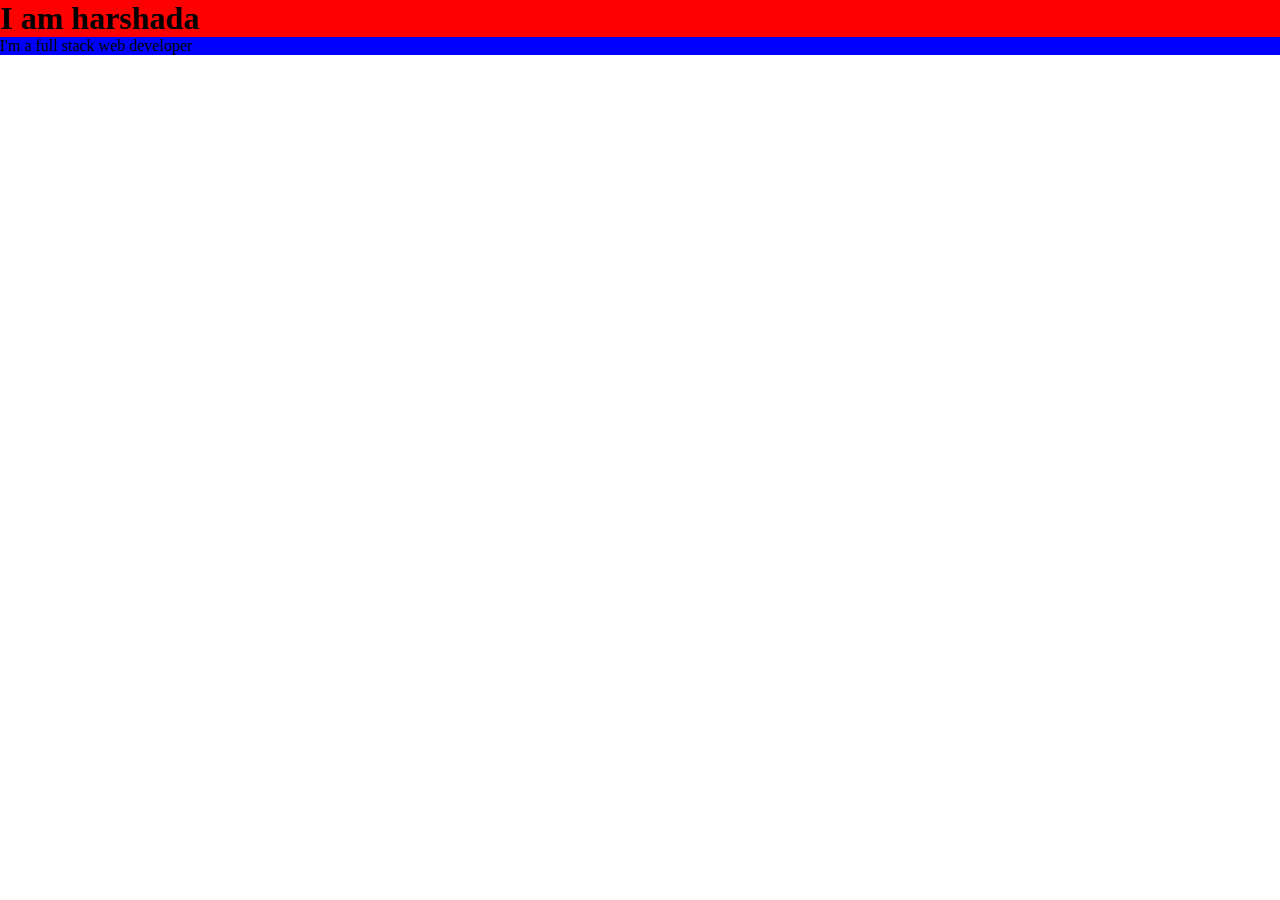
<file: index.html>
<!DOCTYPE html>
<html lang="en">
<head>
    <meta charset="UTF-8">
    <title>Document</title>
    <link rel="stylesheet" href="style.css">
</head>
<body>
  <body>
        <h1>I am harshada</h1>
        <p>I'm a full stack web developer</p>
</body>
</html>
</file>
<file: style.css>
body{
    margin:0px;
}
h1{
    margin:0px;
    background-color:red;
}
p{
    margin:0px;
    background-color:blue;
}
</file>
